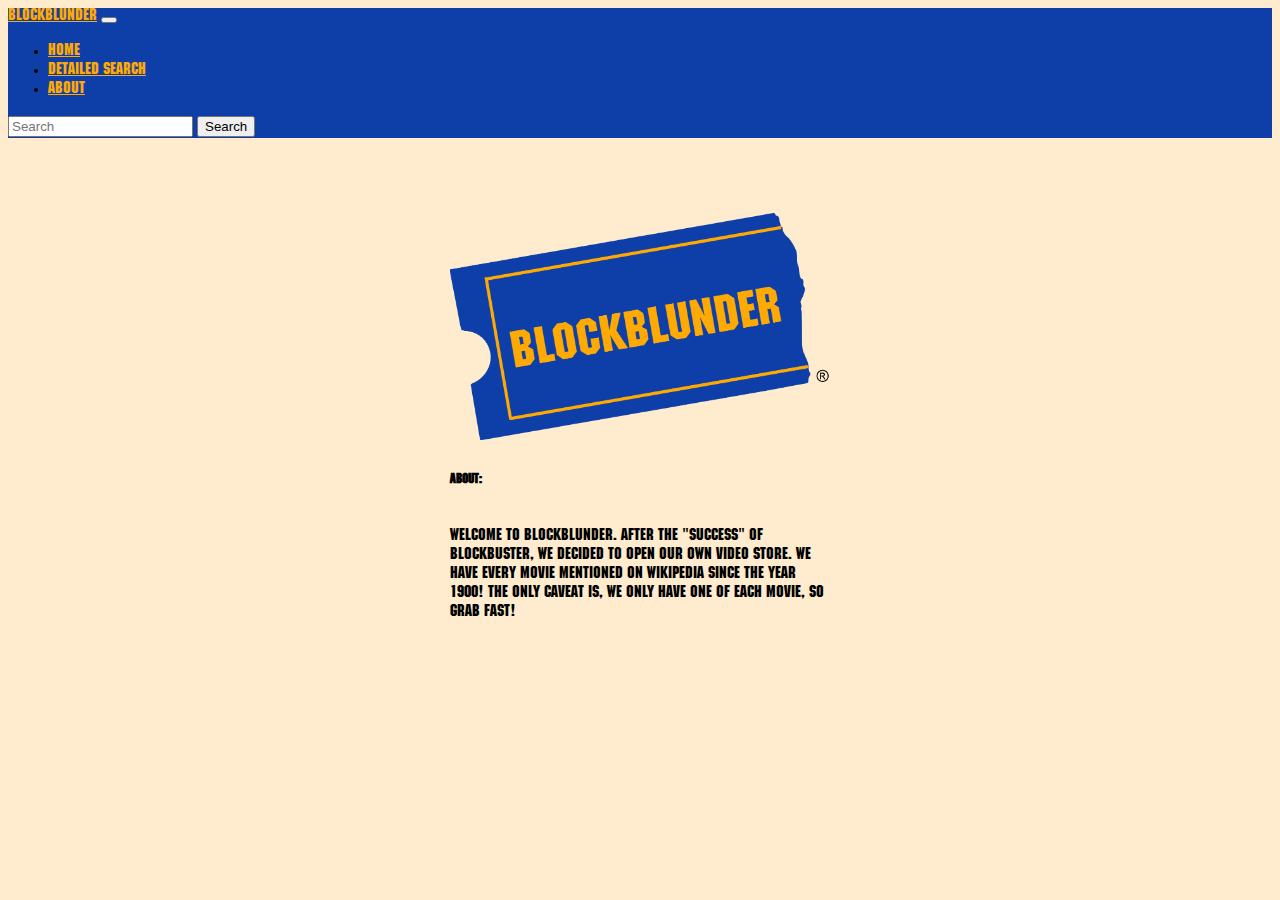
<file: templates/about.html>
<!DOCTYPE html>
<html lang="en">
  <head>
    <meta charset="UTF-8" />
    <meta name="viewport" content="width=device-width, initial-scale=1.0" />
    <link
      href="https://cdn.jsdelivr.net/npm/bootstrap@5.0.2/dist/css/bootstrap.min.css"
      rel="stylesheet"
      integrity="sha384-EVSTQN3/azprG1Anm3QDgpJLIm9Nao0Yz1ztcQTwFspd3yD65VohhpuuCOmLASjC"
      crossorigin="anonymous"
    />
    <link rel="stylesheet" href="../static/style.css" />
    <script src="https://ajax.googleapis.com/ajax/libs/jquery/3.7.1/jquery.min.js"></script>
    <title>BlockBlunder Video</title>
  </head>
  <body>
    <header>
      <nav class="navbar navbar-expand-lg fixed-top">
        <div class="container-fluid">
          <a class="navbar-brand me-3" href="#">BlockBlunder</a>
          <button
            class="navbar-toggler"
            type="button"
            data-bs-toggle="collapse"
            data-bs-target="#navbarSupportedContent"
            aria-controls="navbarSupportedContent"
            aria-expanded="false"
            aria-label="Toggle navigation"
          >
            <span class="navbar-toggler-icon"></span>
          </button>
          <div class="navbar-collapse" id="navbarSupportedContent">
            <ul class="navbar-nav me-auto mb-2 mb-lg-0">
              <li class="nav-item me-3">
                <a class="nav-link active" aria-current="page" href="/">Home</a>
              </li>
              <li class="nav-item me-3">
                <a class="nav-link active" aria-current="page" href="/search"
                  >Detailed Search</a
                >
              </li>
              <li class="nav-item me-3">
                <a class="nav-link" href="/about">About</a>
              </li>
            </ul>
            <form
              class="d-flex ms-auto"
              role="search"
              action="javascript:void(0);"
            >
              <input
                id="search-bar"
                class="form-control me-2"
                type="search"
                placeholder="Search"
                aria-label="Search"
              />
              <button id="search-button" class="btn btn-outline-success">
                Search
              </button>
            </form>
          </div>
        </div>
      </nav>
    </header>
    <div id="main-content">
      <img
        id="blockblunder_logo"
        src="/static/images/blockblunder_logo.png"
        alt="BlockBlunder Logo"
      />
      <div id="about-section">
        <h5>About:</h5>
        <p>
          Welcome to BlockBlunder. After the "success" of BlockBuster, we
          decided to open our own video store. We have every movie mentioned on
          wikipedia since the year 1900! The only caveat is, we only have ONE of
          each movie, so grab fast!
        </p>
      </div>
    </div>

    <script src="../static/script.js"></script>
    <script
      src="https://cdn.jsdelivr.net/npm/bootstrap@5.0.2/dist/js/bootstrap.bundle.min.js"
      integrity="sha384-MrcW6ZMFYlzcLA8Nl+NtUVF0sA7MsXsP1UyJoMp4YLEuNSfAP+JcXn/tWtIaxVXM"
      crossorigin="anonymous"
    ></script>
  </body>
</html>
</file>
<file: static/style.css>
@font-face {
    font-family: machine-std;
    src: url(./fonts/MachineStd.otf);
}
body{
    font-family: machine-std;
    box-sizing: content-box;
    background-color: blanchedalmond;
}
a:link, a:visited {
    color: #FFA903;
}
header, nav{
    background-color: #0E3FA9;
}
header > p {
    margin-left: 10px;
    margin-right: 10px;
}
#main-content{
    display: flex;
    flex-direction: column;
    position: relative;
    padding-top: 75px;
}
#blockblunder_logo{
    margin: auto;
    display: flex;
    justify-content: center;
    width: 30%;
    height: fit-content;
    
}
#bottom-content, #about-section, #movies {
    margin: auto;
    display: flex;
    flex-direction: column;
    justify-content: center;
    width: 30%;
    margin-top: 10px;
}
#movies {
    width: 80%;
}

@media screen and (max-width: 1000px) {
    #main-content{
        display: flex;
        flex-direction: column;
        position: relative;
        padding-top: 225px;
    }
}
</file>
